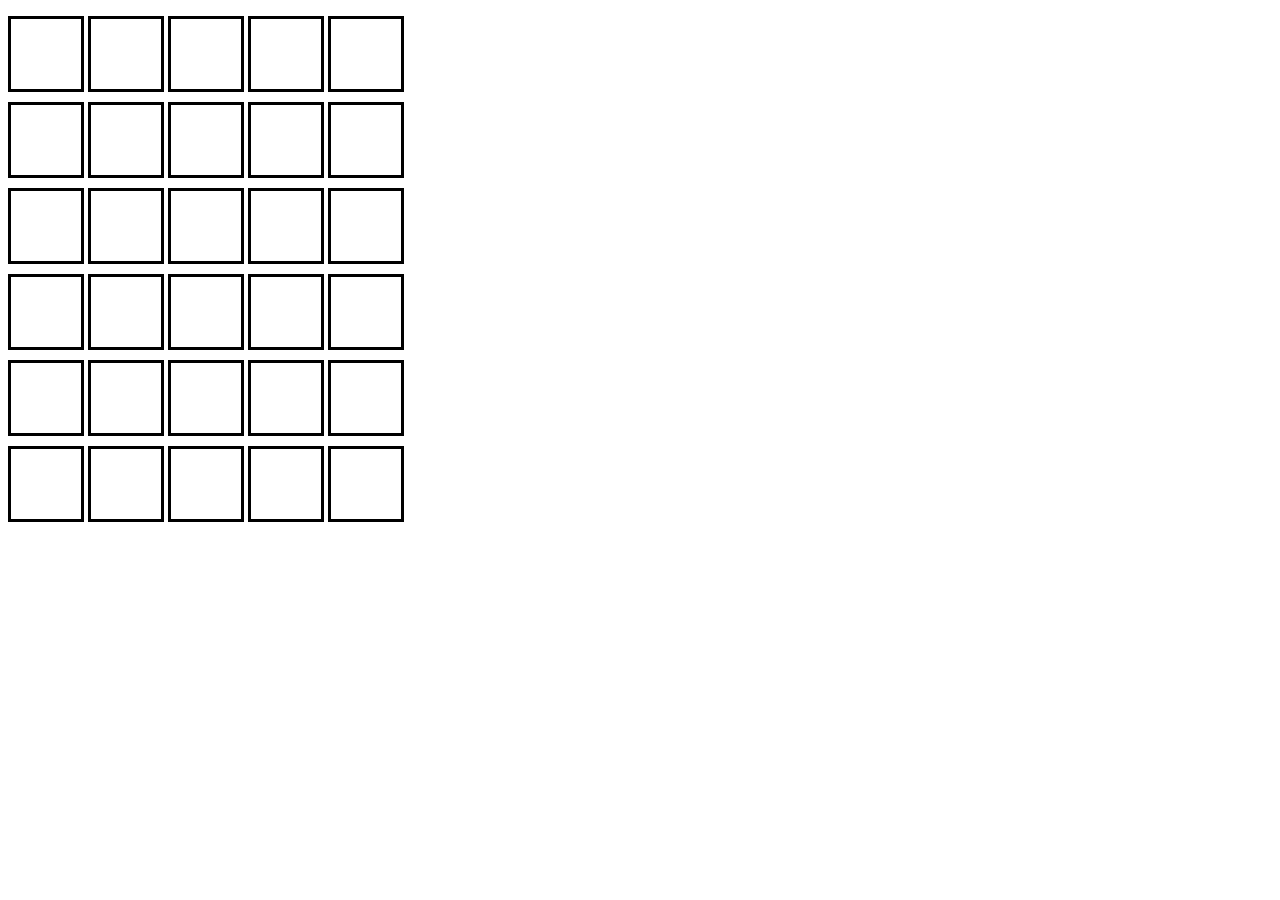
<file: index.html>
<!doctype html>

<html lang="en">
<head>
  <meta charset="utf-8">
  <meta name="viewport" content="width=device-width, initial-scale=1">

  <script src="https://code.jquery.com/jquery-3.6.0.js"></script>

  <title>Wordle+</title>
  <meta name="description" content="Super cool wordle.">
  <meta name="author" content="Szweksus">

  <link rel="stylesheet" href="styles.css">

</head>

<body>
  <p id="log"></p>

  <div class="game_row" name="row1">
    <div class="game_cell" name="1"> </div>
    <div class="game_cell" name="2"> </div>
    <div class="game_cell" name="3"> </div>
    <div class="game_cell" name="4"> </div>
    <div class="game_cell" name="5"> </div>
  </div>

  <div class="game_row" name="row2">
    <div class="game_cell" name="1"> </div>
    <div class="game_cell" name="2"> </div>
    <div class="game_cell" name="3"> </div>
    <div class="game_cell" name="4"> </div>
    <div class="game_cell" name="5"> </div>
  </div>

  <div class="game_row" name="row3">
    <div class="game_cell" name="1"> </div>
    <div class="game_cell" name="2"> </div>
    <div class="game_cell" name="3"> </div>
    <div class="game_cell" name="4"> </div>
    <div class="game_cell" name="5"> </div>
  </div>

  <div class="game_row" name="row4">
    <div class="game_cell" name="1"> </div>
    <div class="game_cell" name="2"> </div>
    <div class="game_cell" name="3"> </div>
    <div class="game_cell" name="4"> </div>
    <div class="game_cell" name="5"> </div>
  </div>

  <div class="game_row" name="row5">
    <div class="game_cell" name="1"> </div>
    <div class="game_cell" name="2"> </div>
    <div class="game_cell" name="3"> </div>
    <div class="game_cell" name="4"> </div>
    <div class="game_cell" name="5"> </div>
  </div>

  <div class="game_row" name="row6">
    <div class="game_cell" name="1"> </div>
    <div class="game_cell" name="2"> </div>
    <div class="game_cell" name="3"> </div>
    <div class="game_cell" name="4"> </div>
    <div class="game_cell" name="5"> </div>
  </div>
    

    <script src="script.js"></script>
</body>
</html>
</file>
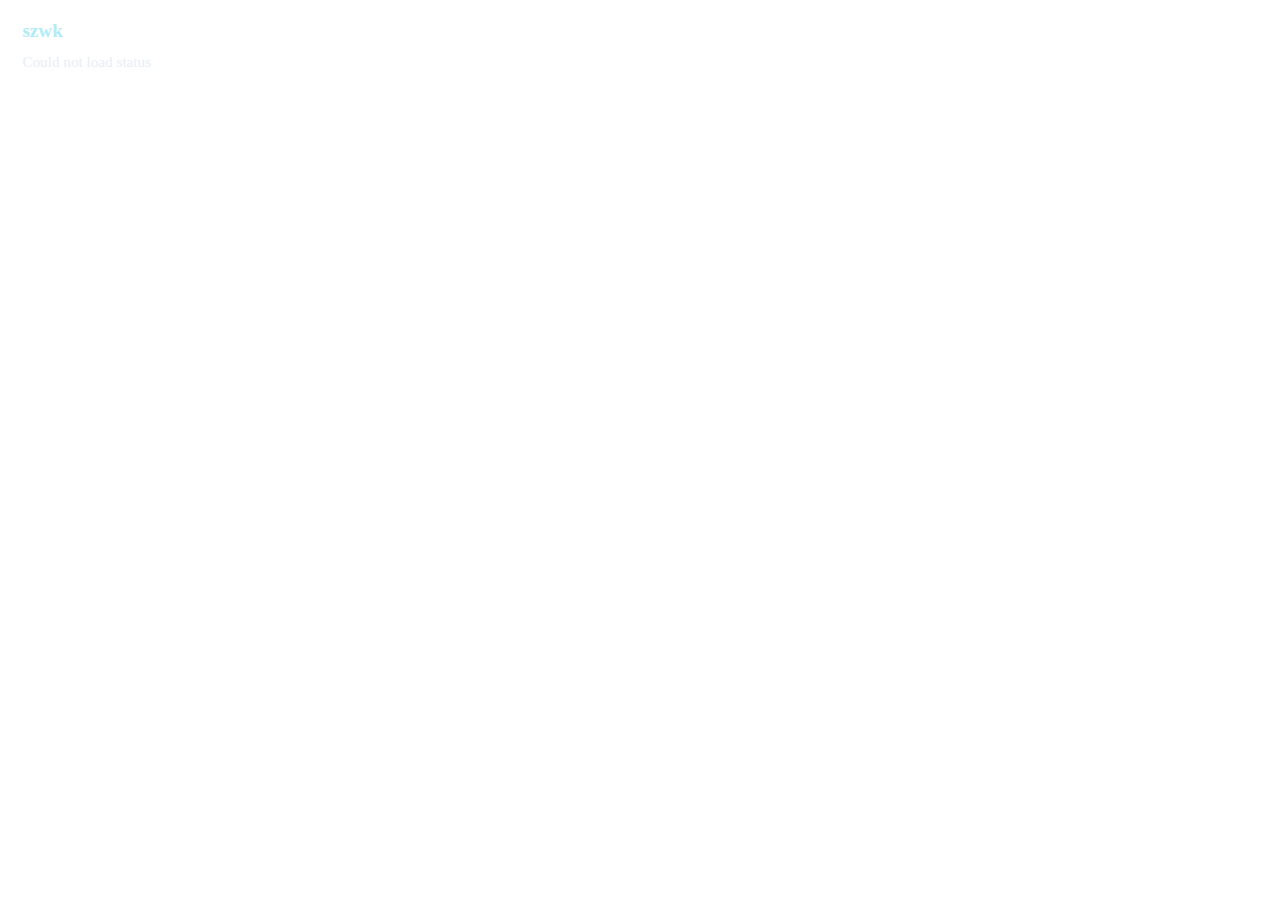
<file: widgets/statuscafe/statuscafe.html>
<html lang="en"><head>
    <meta charset="UTF-8">
    <meta name="viewport" content="width=device-width, initial-scale=1.0">
    <title>Status.cafe Widget</title>
    <style>
      /* Widget styled to match the main site's theme variables (style.css)
         It prefers the host's CSS variables when available: --panel, --text, --muted, --accent
         If embedded in an iframe those variables won't cross origins; in that case the fallbacks below apply. */
      .status-widget {
        /* prefer site variables when present */
        --status-bg: var(--panel, #0f1720);
        --status-text: var(--text, #e6eef6);
        --status-muted: var(--muted, #9aa6b2);
        --status-link: var(--accent, #afedf9);
        --status-radius: 8px;
        --status-padding: 0.6rem 0.9rem;

        box-sizing: border-box;
        /* use the same playful font as the main site */
        font-family: 'Comic Sans MS', 'Comic Sans', cursive;
        color: var(--status-text);
        /* user requested transparent background */
        background: transparent;
  border: none;
  padding: var(--status-padding);
  border-radius: var(--status-radius);
  box-shadow: none !important;
        display: block;
        width: 100%;
        max-width: 360px;
        line-height: 1.35;
        font-size: 14px;
      }

      .status-widget p{ margin: 0; }

      /* header row: avatar+username on the left, time aligned right */
      .status-widget .face{
        display:flex;
        align-items:center;
        justify-content:space-between;
        gap:0.5rem;
        margin-bottom:0.5rem;
        color:var(--status-text);
      }

      .status-widget .face-left{ display:flex;align-items:center;gap:0.5rem;flex:1 }

  .status-widget .face-left img{ width:36px;height:36px;border-radius:999px;object-fit:cover;border:0 }

      .status-widget .face-left:not(:has(img)){ font-size:1.2rem }

      .status-widget .username{ color:var(--status-link); text-decoration:none; font-weight:800 }
      .status-widget .username:hover,.status-widget .username:focus{ text-decoration:underline }

  .status-widget .time-ago{ font-size:12px;color:var(--status-muted); margin:0 0 0 8px; white-space:nowrap }

      .status-widget .status-content{ color:var(--status-text); font-size:0.95rem; white-space:pre-wrap; word-break:break-word }

      /* small accessibility focus ring */
      .status-widget:focus-within{ outline: 3px solid rgba(175,237,249,0.12); outline-offset: 2px }

      @media (prefers-color-scheme: dark){
        .status-widget{ box-shadow: none !important }
      }

      @media (max-width:420px){ .status-widget{ max-width:100%; font-size:13px } .status-widget .face img{ width:30px;height:30px } }
    </style>
  </head>
  <body>
    <div class="status-widget">
      <div class="face" role="group" aria-label="status header">
        <div class="face-left">
          <a class="username" href="https://status.cafe/users/szwk" target="_blank" rel="noopener noreferrer">szwk</a>
        </div>
        <div class="time-right"><span class="time-ago" aria-hidden="false"></span></div>
      </div>
      <div class="status-content" role="status" aria-live="polite"></div>
    </div>

    <script>
      fetch(`https://status.cafe/users/szwk/status.json`)
        .then((response) => response.json())
        .then((data) => {
          // insert face (emoji or avatar) into the left slot without wiping the header
          const faceLeft = document.querySelector('.face-left');
          if (faceLeft) {
            faceLeft.innerHTML = data.face || '';

            // ensure a username link exists and update it
            let username = faceLeft.querySelector('.username');
            if (!username) {
              username = document.createElement('a');
              username.className = 'username';
              faceLeft.appendChild(username);
            }
            username.textContent = data.author || 'szwk';
            username.href = 'https://status.cafe/users/szwk';
            username.target = '_blank';
            username.rel = 'noopener noreferrer';
          }

          const timeEl = document.querySelector('.time-ago');
          if (timeEl) timeEl.textContent = data.timeAgo || '';

          const contentEl = document.querySelector('.status-content');
          if (contentEl) contentEl.innerHTML = data.content || '';
        })
        .catch((error) => {
          const contentEl = document.querySelector('.status-content');
          if (contentEl) contentEl.textContent = 'Could not load status';
        });
    </script>
  

</body></html>
</file>
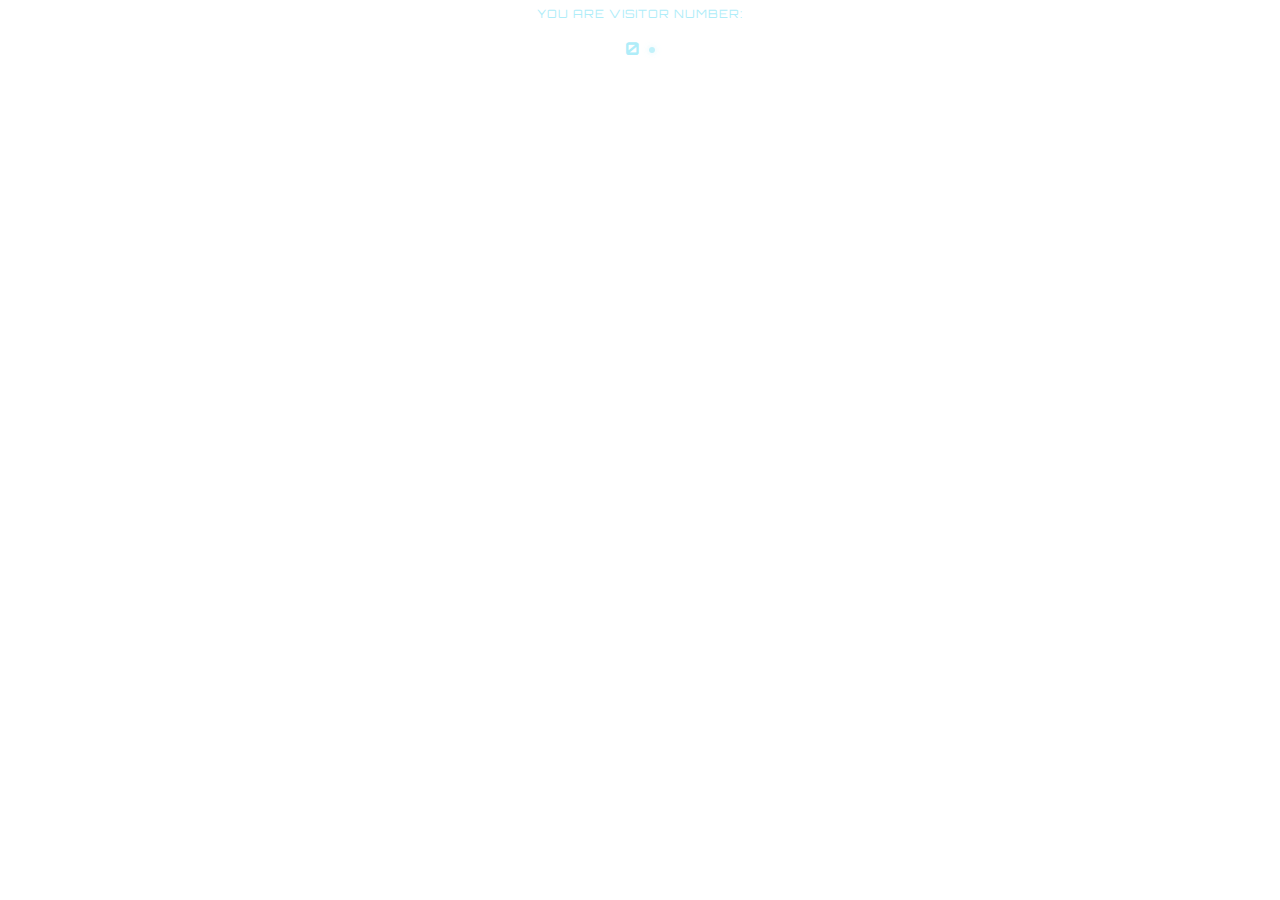
<file: widgets/visitors/visitor_counter.html>
<!doctype html>
<html lang="en">
<head>
  <meta charset="utf-8">
  <meta name="viewport" content="width=device-width,initial-scale=1">
  <title>Visitor Counter Widget</title>
  <style>
    @import url('https://fonts.googleapis.com/css2?family=Orbitron:wght@500;700&display=swap');
    :root{--accent:#afedf9}
    html,body{height:100%;margin:0;background:transparent;font-family:Arial, sans-serif}
    .visitor-module{display:flex;flex-direction:column;align-items:center;gap:6px;background:transparent;padding:6px 8px;border-radius:4px;border:0;color:var(--accent);min-width:140px;box-sizing:border-box}
    .visitor-legend{font-family: 'Orbitron', monospace;font-size:0.72rem;color:var(--accent);text-transform:uppercase;letter-spacing:1px;margin-bottom:6px}
    .visitor-counter{font-family: 'Orbitron', monospace;font-weight:700;font-size:1.1rem;color:var(--accent);padding:4px 10px;letter-spacing:1px;min-width:72px;text-align:center;background:transparent}
    .visitor-counter::after{content:'';display:inline-block;width:6px;height:6px;margin-left:8px;border-radius:50%;background:rgba(175,237,249,0.9);box-shadow:0 0 6px rgba(175,237,249,0.45);opacity:0.85;vertical-align:middle}
    @media (max-width:420px){.visitor-counter{font-size:0.95rem;min-width:56px;padding:3px 6px}}
  </style>
</head>
<body>
  <div class="visitor-module" role="status" aria-live="polite" aria-atomic="true">
    <div class="visitor-legend">You are visitor number:</div>
    <div class="visitor-counter" id="visitorCounter">0</div>
  </div>

  <script>
    (function(){
      const el = document.getElementById('visitorCounter');
      function formatNumber(n){
        return n.toString().replace(/\B(?=(\d{3})+(?!\d))/g, ",");
      }
      function refresh(){
        fetch('https://weirdscifi.ratiosemper.com/neocities.php?sitename=szwk')
          .then(r=>{ if(!r.ok) throw new Error('network'); return r.json() })
          .then(data=>{
            if(data && data.info && typeof data.info.views !== 'undefined'){
              el.textContent = formatNumber(data.info.views);
            }
          })
          .catch(err=>{
            console.warn('visitor counter fetch failed', err);
          });
      }
      // initial refresh + periodic
      refresh();
      setInterval(refresh, 5*60*1000);
    })();
  </script>
</body>
</html>
</file>
<file: styles.css>
.game_cell {
    display: inline-block;
    vertical-align: top;
    width: 70px;
    height: 70px;
    border-style: solid;
    border-width: 3px;
    border-color: black;
    text-align: center;
    line-height: 65px; 
    font-size: 60px;
}

.game_row {
    margin-bottom: 10px;
}

.greenbg {
    background-color: rgb(95, 226, 101);
}

.yellowbg {
    background-color: rgb(231, 231, 79);
}

.blackbg {
    background-color: rgb(175, 168, 168);
}
</file>
